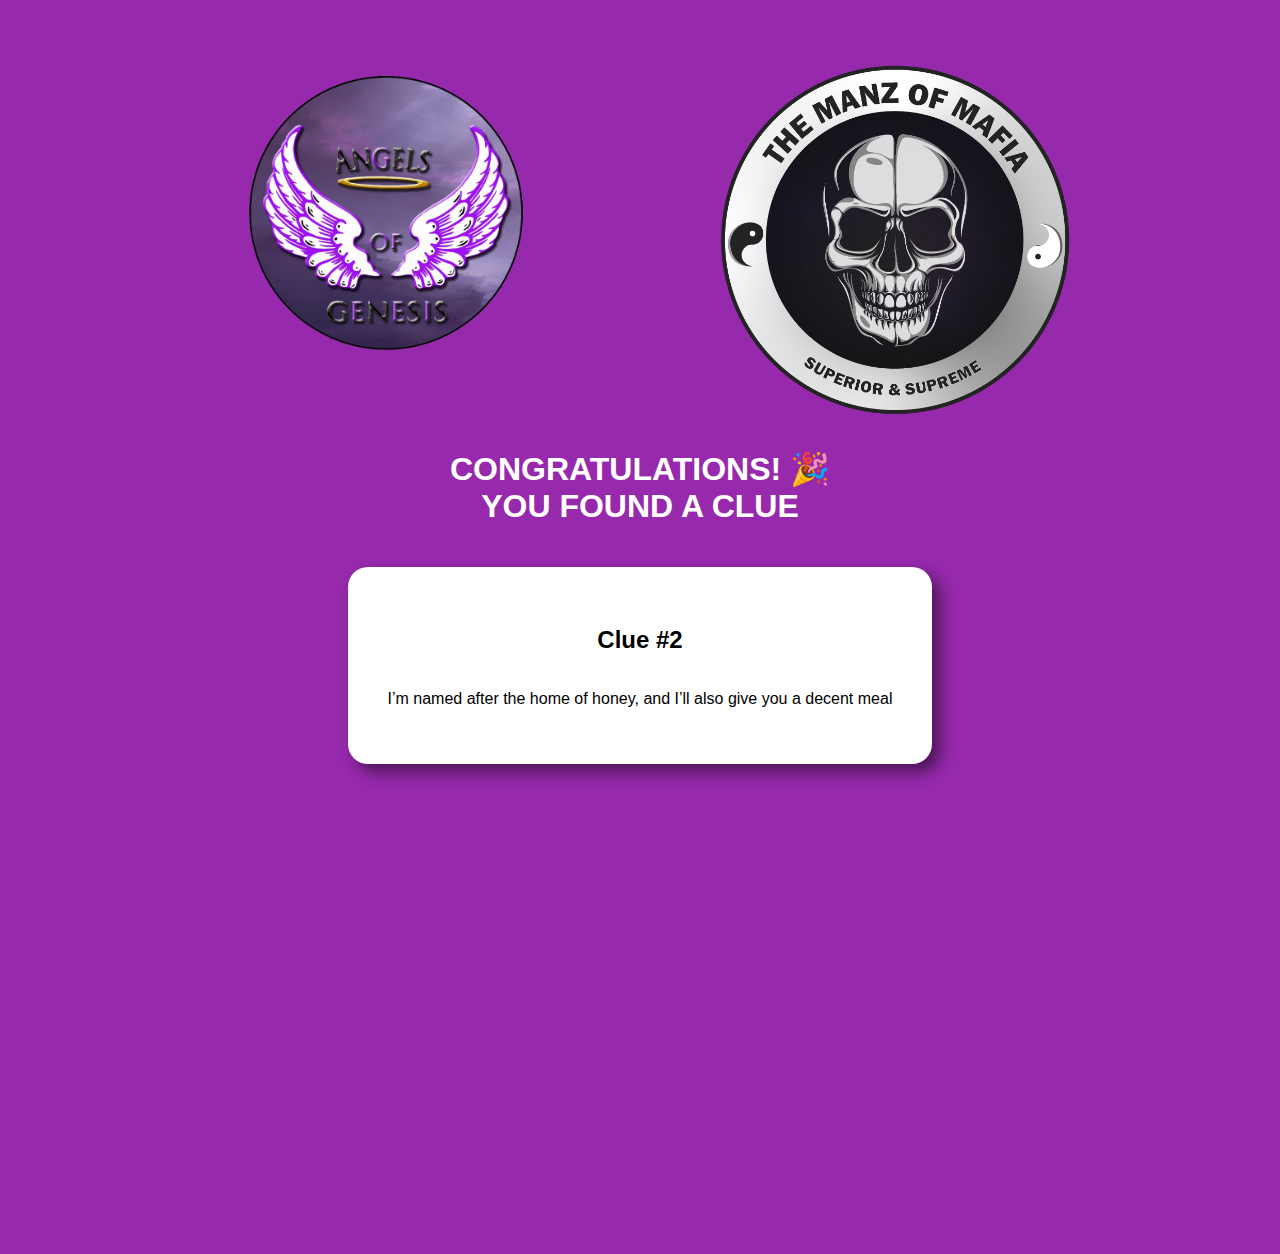
<file: index.html>
<!DOCTYPE html>
<html lang="en">
<head>
    <meta charset="UTF-8">
    <meta http-equiv="X-UA-Compatible" content="IE=edge">
    <meta name="viewport" content="width=device-width, initial-scale=1.0">
    <link rel="stylesheet" href="style.css">
    <title>You found Clue #1</title>
</head>
<header>
    <div>
        <img src="genesis.png" alt="Mafia Logo">
        <img src="mafia.PNG" alt="Genesis Logo">
    </div>
    
    <h1>CONGRATULATIONS! &#127881 <br> YOU FOUND A CLUE</h1>
</header>
<body>
    <div class="clue">
        <h2>Clue #2</h2>
        <p>I’m named after the home of honey, and I’ll also give you a decent meal</p>
    </div>

    <iframe src="https://docs.google.com/forms/d/e/1FAIpQLSejU1aB7sFPamIsmRSvukrGVUmobs4z73TWCM5J3GZia4wvlA/viewform?embedded=true" width="400" height="450" frameborder="0" marginheight="0" marginwidth="0">Loading…</iframe>
</body>
</html>
</file>
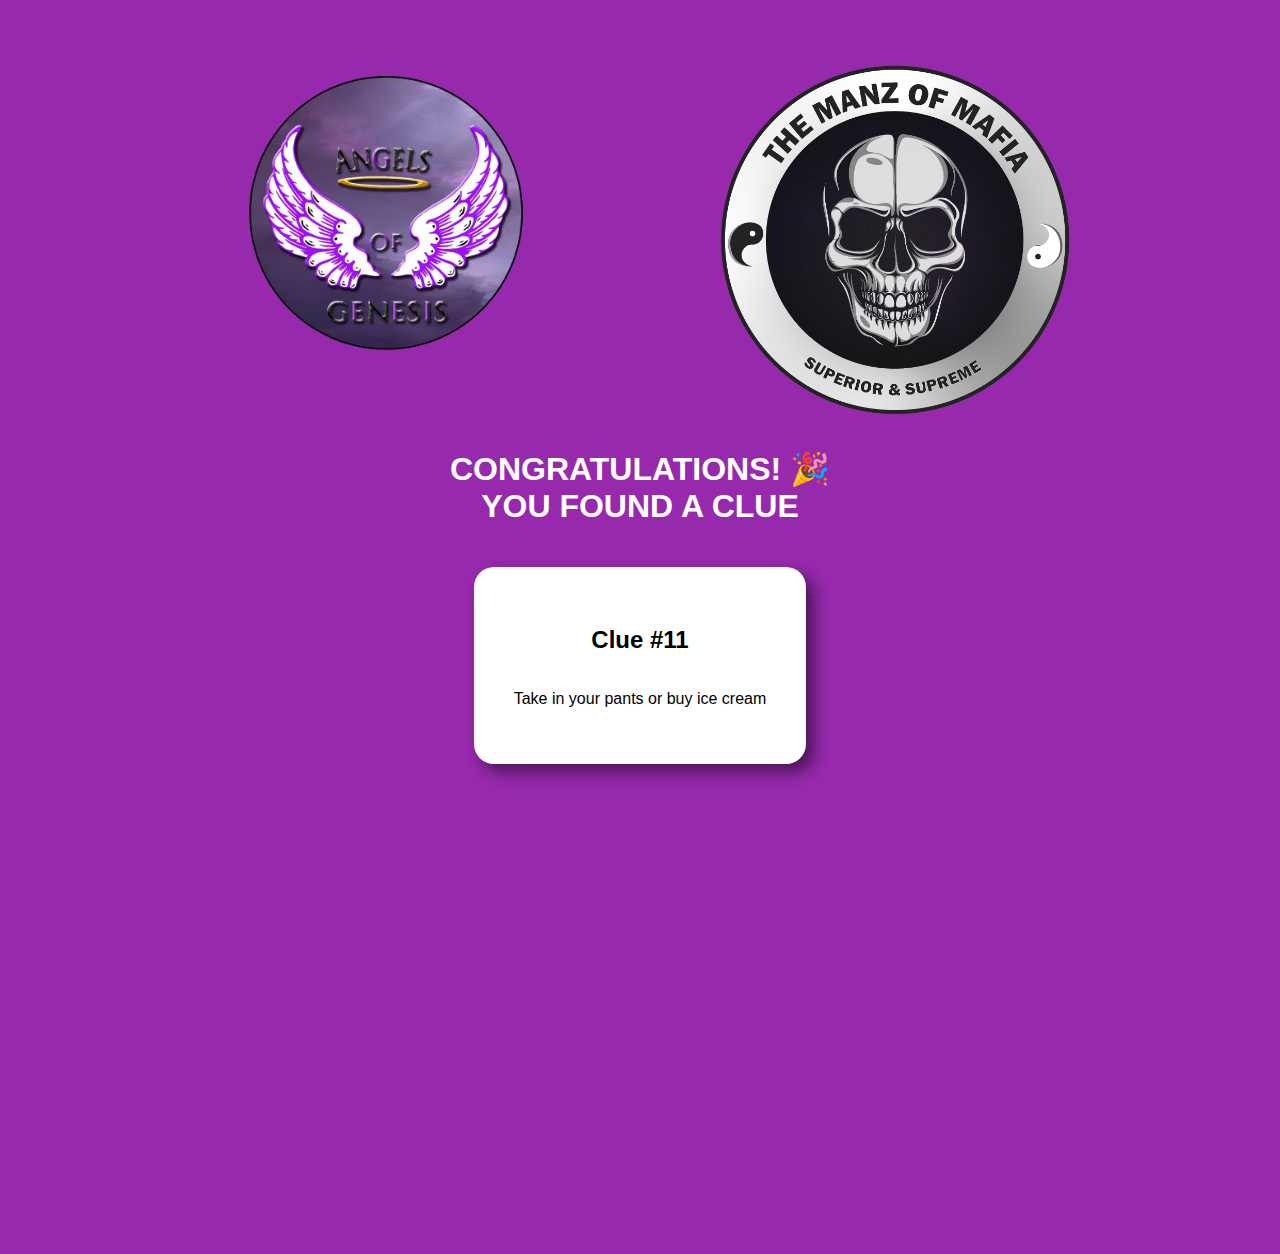
<file: clue_10.html>
<!DOCTYPE html>
<html lang="en">
<head>
    <meta charset="UTF-8">
    <meta http-equiv="X-UA-Compatible" content="IE=edge">
    <meta name="viewport" content="width=device-width, initial-scale=1.0">
    <link rel="stylesheet" href="style.css">
    <title>You found Clue #10</title>
</head>
<header>
    <div>
        <img src="genesis.png" alt="Mafia Logo">
        <img src="mafia.PNG" alt="Genesis Logo">
    </div>
    
    <h1>CONGRATULATIONS! &#127881 <br> YOU FOUND A CLUE</h1>
</header>
<body>
    <div class="clue">
        <h2>Clue #11</h2>
        <p>Take in your pants or buy ice cream</p>
    </div>

    <iframe src="https://docs.google.com/forms/d/e/1FAIpQLSfHmNcOpNJjW8gsmtsqzu1Ogm0JX1e1GfFq4ruGj5Qjvw79AA/viewform?embedded=true" width="400" height="450" frameborder="0" marginheight="0" marginwidth="0">Loading…</iframe>
</body>
</html>
</file>
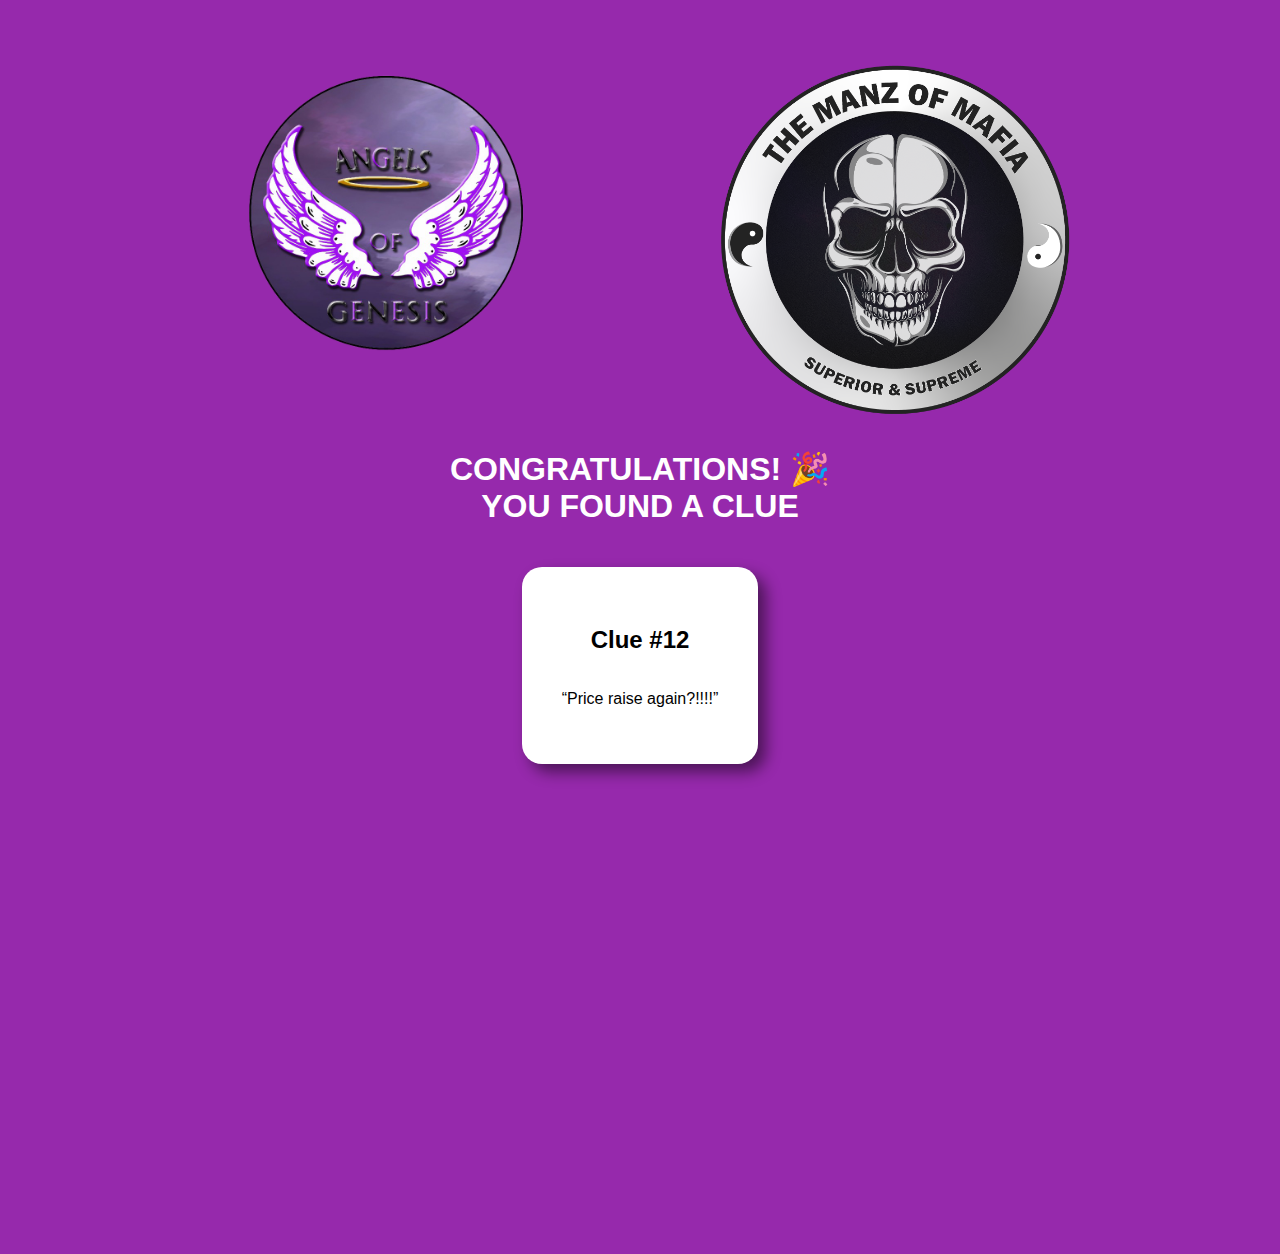
<file: clue_11.html>
<!DOCTYPE html>
<html lang="en">
<head>
    <meta charset="UTF-8">
    <meta http-equiv="X-UA-Compatible" content="IE=edge">
    <meta name="viewport" content="width=device-width, initial-scale=1.0">
    <link rel="stylesheet" href="style.css">
    <title>You found Clue #11</title>
</head>
<header>
    <div>
        <img src="genesis.png" alt="Mafia Logo">
        <img src="mafia.PNG" alt="Genesis Logo">
    </div>
    
    <h1>CONGRATULATIONS! &#127881 <br> YOU FOUND A CLUE</h1>
</header>
<body>
    <div class="clue">
        <h2>Clue #12</h2>
        <p>“Price raise again?!!!!”</p>
    </div>

    <iframe src="https://docs.google.com/forms/d/e/1FAIpQLSdFJjBEbFrgJk4wAeDzVTSOHMyEHfeuVNpmAsX8V5N25xAtEw/viewform?embedded=true" width="400" height="450" frameborder="0" marginheight="0" marginwidth="0">Loading…</iframe>
</body>
</html>
</file>
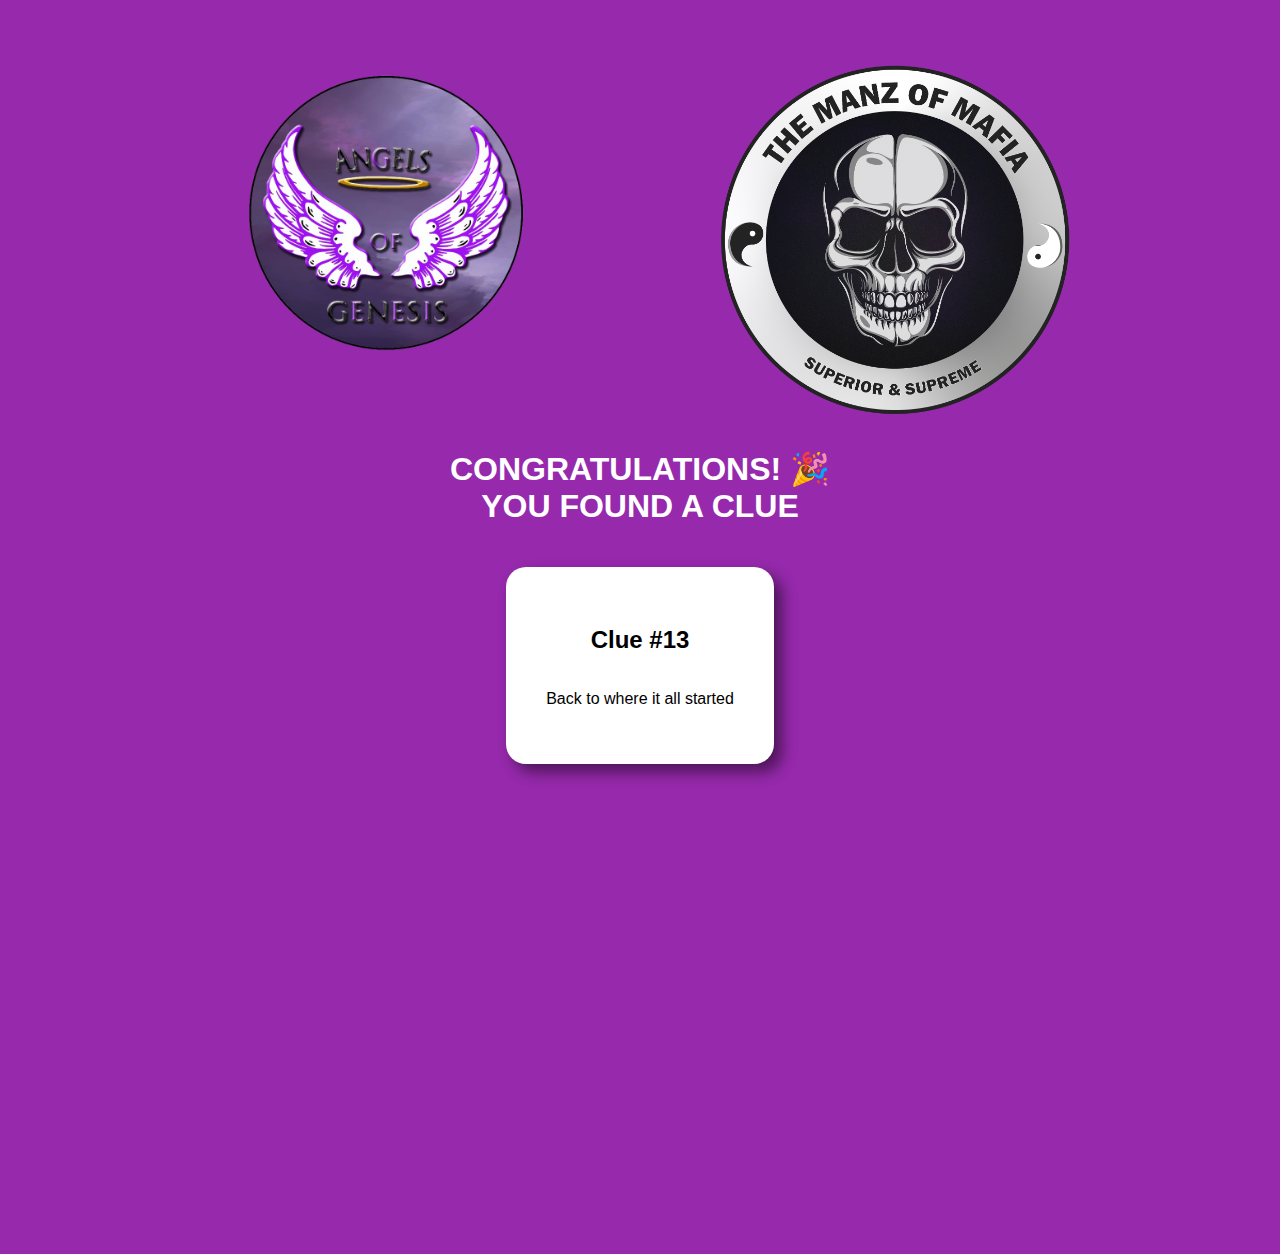
<file: clue_12.html>
<!DOCTYPE html>
<html lang="en">
<head>
    <meta charset="UTF-8">
    <meta http-equiv="X-UA-Compatible" content="IE=edge">
    <meta name="viewport" content="width=device-width, initial-scale=1.0">
    <link rel="stylesheet" href="style.css">
    <title>You found Clue #12</title>
</head>
<header>
    <div>
        <img src="genesis.png" alt="Mafia Logo">
        <img src="mafia.PNG" alt="Genesis Logo">
    </div>
    
    <h1>CONGRATULATIONS! &#127881 <br> YOU FOUND A CLUE</h1>
</header>
<body>
    <div class="clue">
        <h2>Clue #13</h2>
        <p>Back to where it all started</p>
    </div>

    <iframe src="https://docs.google.com/forms/d/e/1FAIpQLSesEdg7ibMzcKHfTF80EvvgdMBfpAvWmjcep8S4hUVtAkd_wA/viewform?embedded=true" width="400" height="450" frameborder="0" marginheight="0" marginwidth="0">Loading…</iframe>
</body>
</html>
</file>
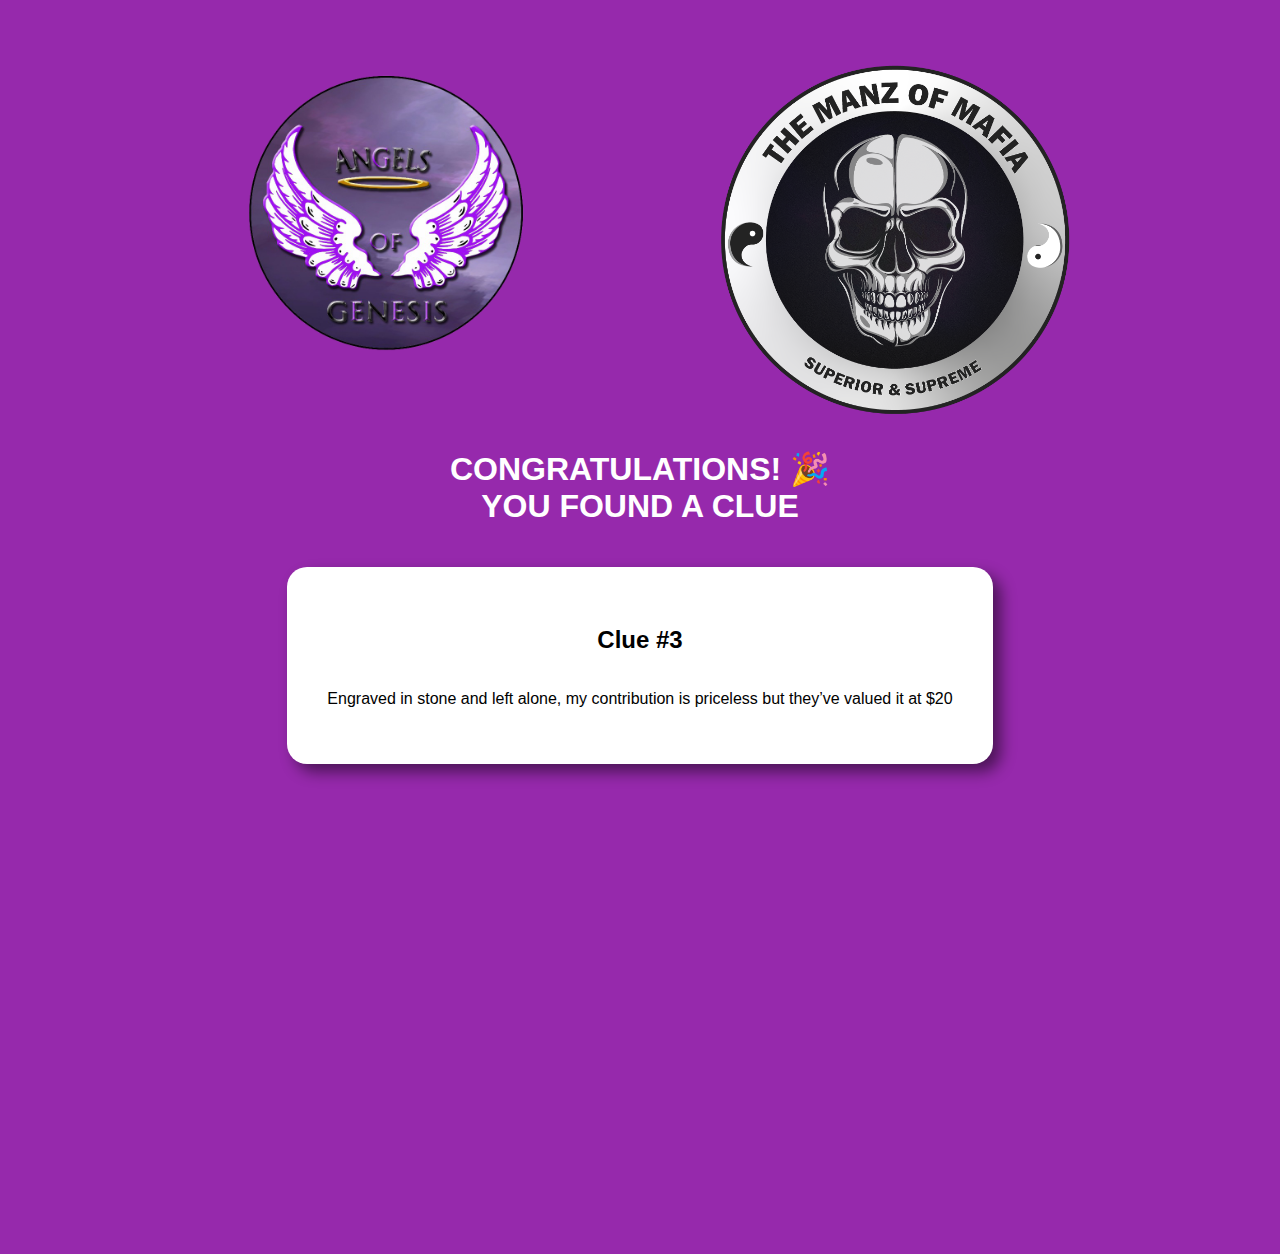
<file: clue_2.html>
<!DOCTYPE html>
<html lang="en">
<head>
    <meta charset="UTF-8">
    <meta http-equiv="X-UA-Compatible" content="IE=edge">
    <meta name="viewport" content="width=device-width, initial-scale=1.0">
    <link rel="stylesheet" href="style.css">
    <title>You found Clue #2</title>
</head>
<header>
    <div>
        <img src="genesis.png" alt="Mafia Logo">
        <img src="mafia.PNG" alt="Genesis Logo">
    </div>
    
    <h1>CONGRATULATIONS! &#127881 <br> YOU FOUND A CLUE</h1>
</header>
<body>
    <div class="clue">
        <h2>Clue #3</h2>
        <p>Engraved in stone and left alone, my contribution is priceless but they’ve valued it at $20</p>
    </div>

    <iframe src="https://docs.google.com/forms/d/e/1FAIpQLSdVKoJaX8ajN2XvPM_4q0xdgTDwDgAJ3cNWrAtCPycm8ZCDJA/viewform?embedded=true" width="400" height="450" frameborder="0" marginheight="0" marginwidth="0">Loading…</iframe>
</body>
</html>
</file>
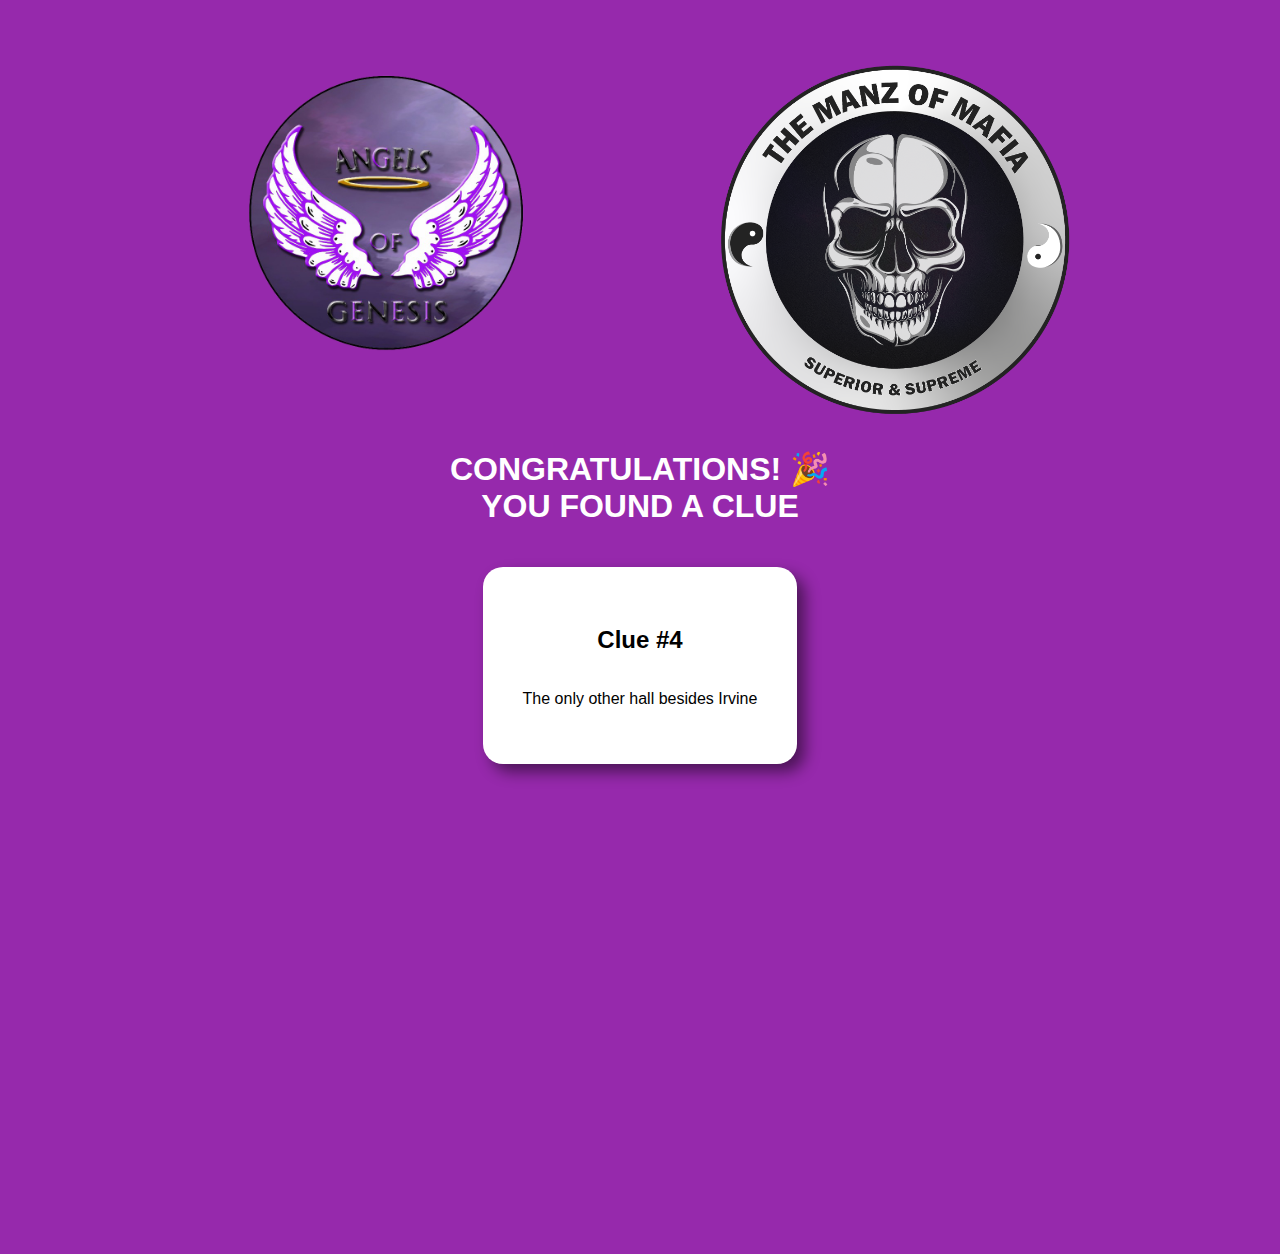
<file: clue_3.html>
<!DOCTYPE html>
<html lang="en">
<head>
    <meta charset="UTF-8">
    <meta http-equiv="X-UA-Compatible" content="IE=edge">
    <meta name="viewport" content="width=device-width, initial-scale=1.0">
    <link rel="stylesheet" href="style.css">
    <title>You found Clue #3</title>
</head>
<header>
    <div>
        <img src="genesis.png" alt="Mafia Logo">
        <img src="mafia.PNG" alt="Genesis Logo">
    </div>
    
    <h1>CONGRATULATIONS! &#127881 <br> YOU FOUND A CLUE</h1>
</header>
<body>
    <div class="clue">
        <h2>Clue #4</h2>
        <p>The only other hall besides Irvine</p>
    </div>

    <iframe src="https://docs.google.com/forms/d/e/1FAIpQLScysTYSgCsgH45ehJYghQ3z1fVYog4am-8lAGdqUn-N_Sy7Uw/viewform?embedded=true" width="400" height="450" frameborder="0" marginheight="0" marginwidth="0">Loading…</iframe>
</body>
</html>
</file>
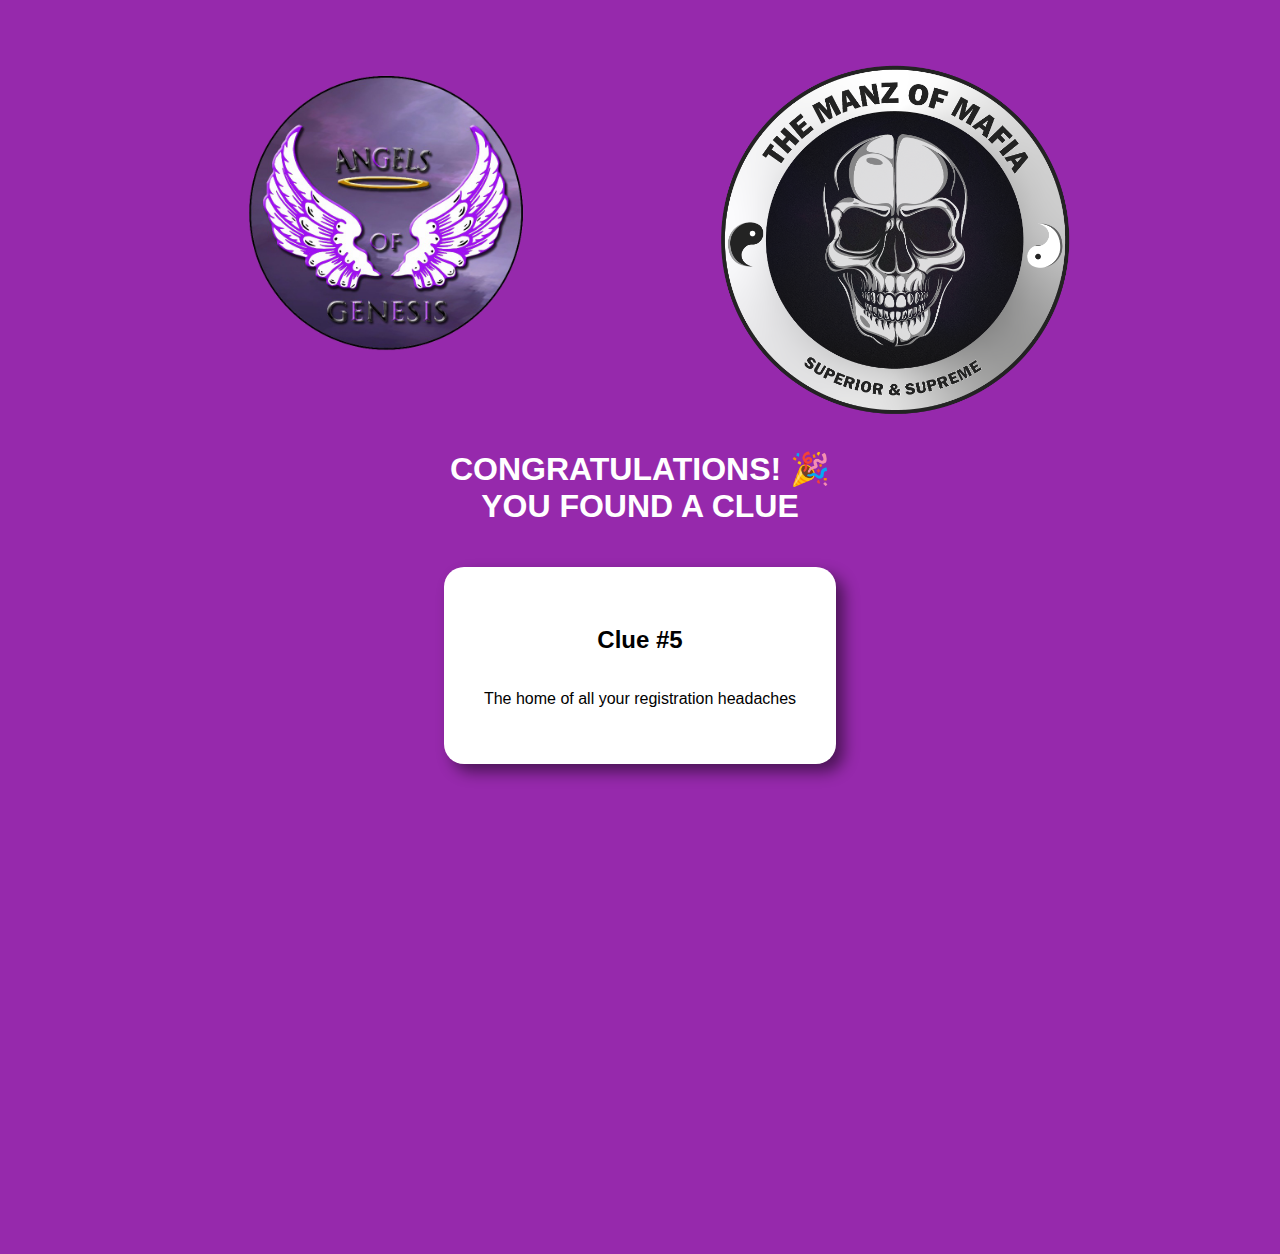
<file: clue_4.html>
<!DOCTYPE html>
<html lang="en">
<head>
    <meta charset="UTF-8">
    <meta http-equiv="X-UA-Compatible" content="IE=edge">
    <meta name="viewport" content="width=device-width, initial-scale=1.0">
    <link rel="stylesheet" href="style.css">
    <title>You found Clue #4</title>
</head>
<header>
    <div>
        <img src="genesis.png" alt="Mafia Logo">
        <img src="mafia.PNG" alt="Genesis Logo">
    </div>
    
    <h1>CONGRATULATIONS! &#127881 <br> YOU FOUND A CLUE</h1>
</header>
<body>
    <div class="clue">
        <h2>Clue #5</h2>
        <p>The home of all your registration headaches</p>
    </div>

    <iframe src="https://docs.google.com/forms/d/e/1FAIpQLScX9-gtosUOVfMHYz7O2A3ZHMNR4-6mUgtuhwr_vpxB8nLelw/viewform?embedded=true" width="400" height="450" frameborder="0" marginheight="0" marginwidth="0">Loading…</iframe>
</body>
</html>
</file>
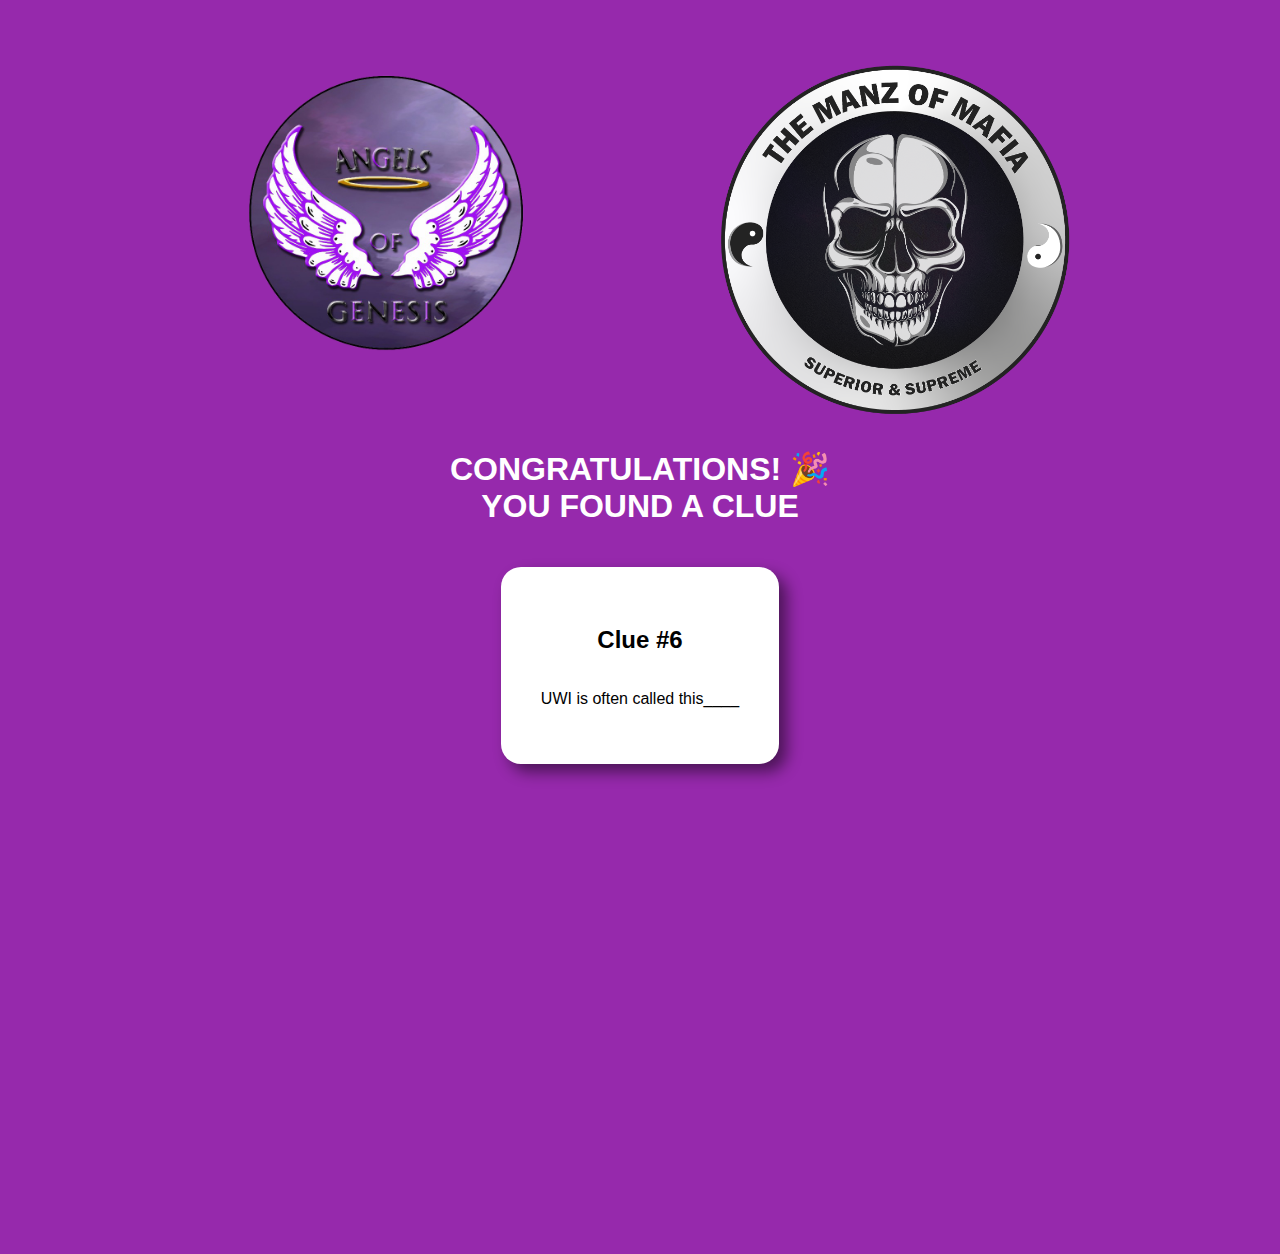
<file: clue_5.html>
<!DOCTYPE html>
<html lang="en">
<head>
    <meta charset="UTF-8">
    <meta http-equiv="X-UA-Compatible" content="IE=edge">
    <meta name="viewport" content="width=device-width, initial-scale=1.0">
    <link rel="stylesheet" href="style.css">
    <title>You found Clue #5</title>
</head>
<header>
    <div>
        <img src="genesis.png" alt="Mafia Logo">
        <img src="mafia.PNG" alt="Genesis Logo">
    </div>
    
    <h1>CONGRATULATIONS! &#127881 <br> YOU FOUND A CLUE</h1>
</header>
<body>
    <div class="clue">
        <h2>Clue #6</h2>
        <p>UWI is often called this____</p>
    </div>

    <iframe src="https://docs.google.com/forms/d/e/1FAIpQLSe1LAcQf7qAjduABzurTGqL05K5PcVbArVzWGPSvZdlT7CEvQ/viewform?embedded=true" width="400" height="450" frameborder="0" marginheight="0" marginwidth="0">Loading…</iframe>
</body>
</html>
</file>
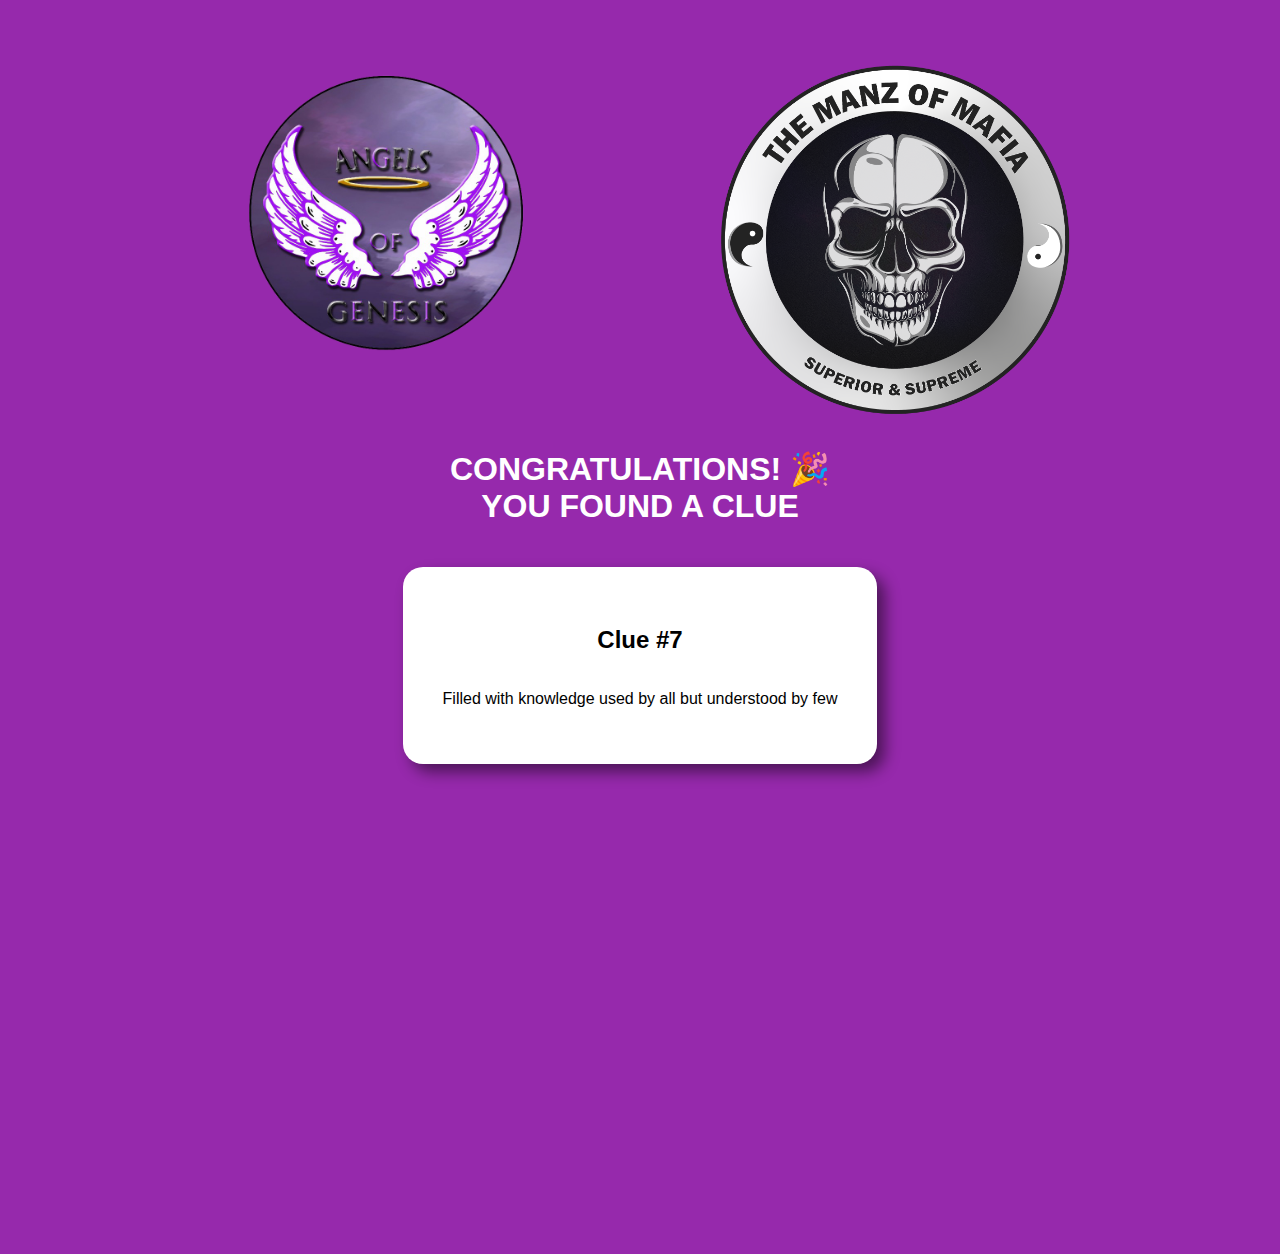
<file: clue_6.html>
<!DOCTYPE html>
<html lang="en">
<head>
    <meta charset="UTF-8">
    <meta http-equiv="X-UA-Compatible" content="IE=edge">
    <meta name="viewport" content="width=device-width, initial-scale=1.0">
    <link rel="stylesheet" href="style.css">
    <title>You found Clue #6</title>
</head>
<header>
    <div>
        <img src="genesis.png" alt="Mafia Logo">
        <img src="mafia.PNG" alt="Genesis Logo">
    </div>
    
    <h1>CONGRATULATIONS! &#127881 <br> YOU FOUND A CLUE</h1>
</header>
<body>
    <div class="clue">
        <h2>Clue #7</h2>
        <p>Filled with knowledge used by all but understood by few</p>
    </div>

    <iframe src="https://docs.google.com/forms/d/e/1FAIpQLSclozitOpfFcPGsPt5TadxErIXXVcfmAed3oW8rRy6rqTswug/viewform?embedded=true" width="400" height="450" frameborder="0" marginheight="0" marginwidth="0">Loading…</iframe>
</body>
</html>
</file>
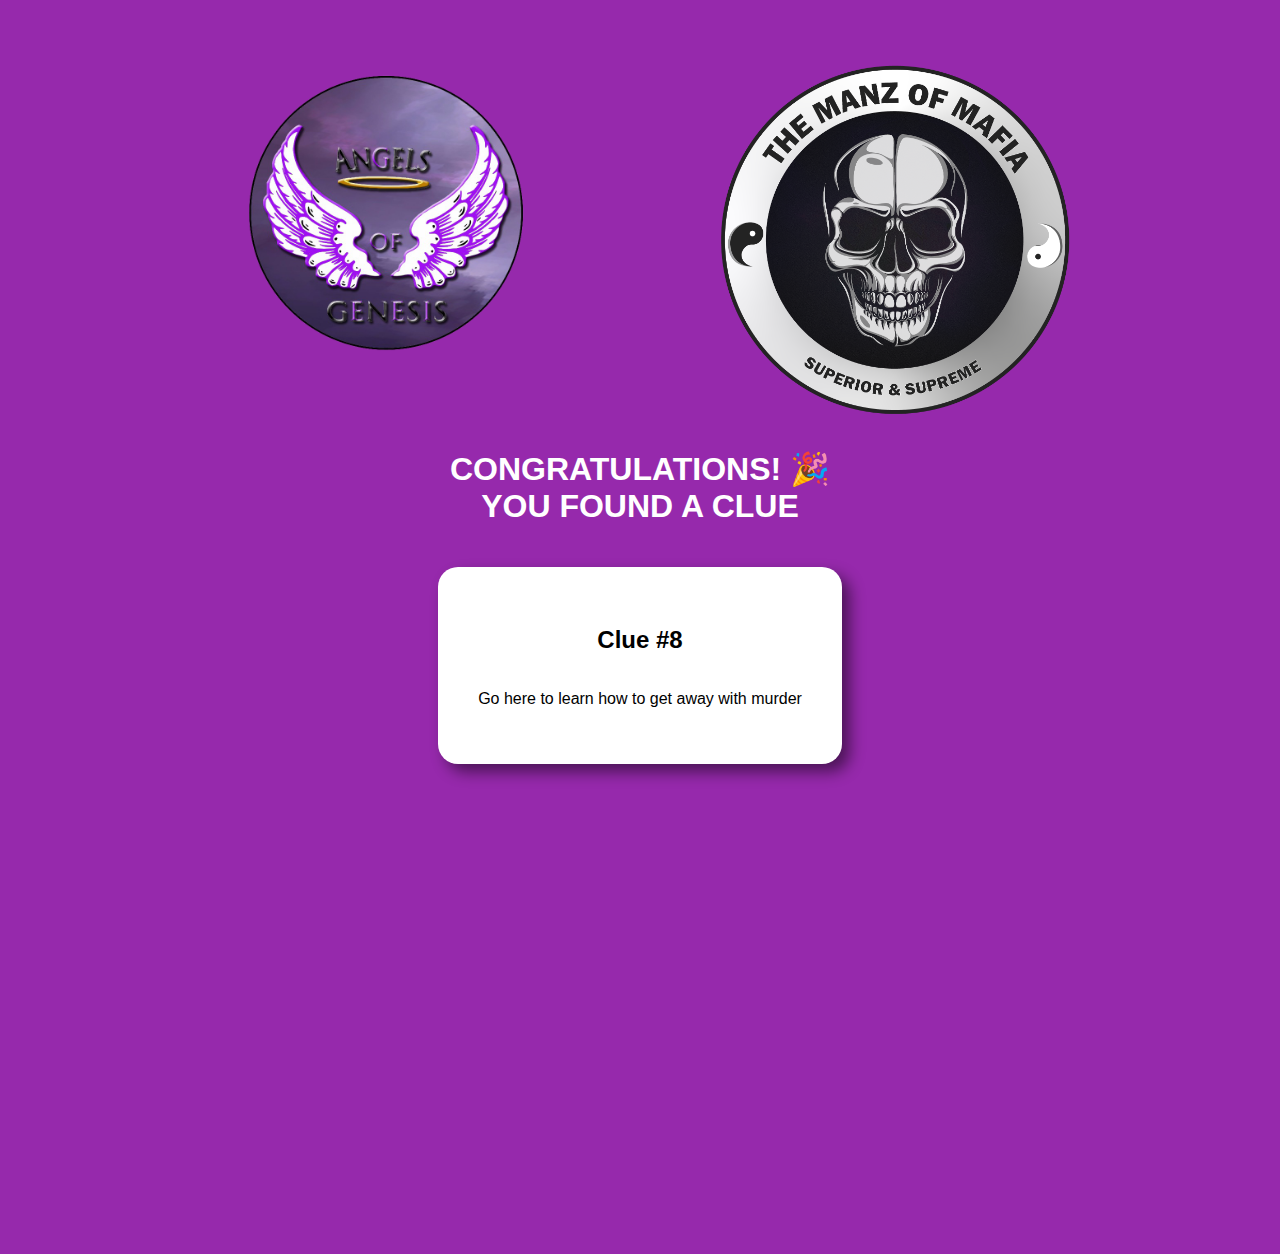
<file: clue_7.html>
<!DOCTYPE html>
<html lang="en">
<head>
    <meta charset="UTF-8">
    <meta http-equiv="X-UA-Compatible" content="IE=edge">
    <meta name="viewport" content="width=device-width, initial-scale=1.0">
    <link rel="stylesheet" href="style.css">
    <title>You found Clue #7</title>
</head>
<header>
    <div>
        <img src="genesis.png" alt="Mafia Logo">
        <img src="mafia.PNG" alt="Genesis Logo">
    </div>
    
    <h1>CONGRATULATIONS! &#127881 <br> YOU FOUND A CLUE</h1>
</header>
<body>
    <div class="clue">
        <h2>Clue #8</h2>
        <p>Go here to learn how to get away with murder</p>
    </div>

    <iframe src="https://docs.google.com/forms/d/e/1FAIpQLSd2amWPryswGyU4mmGDU8btDPy5rgsKpyuQ0FeUPsaG4BlF0Q/viewform?embedded=true" width="400" height="450" frameborder="0" marginheight="0" marginwidth="0">Loading…</iframe>
</body>
</html>
</file>
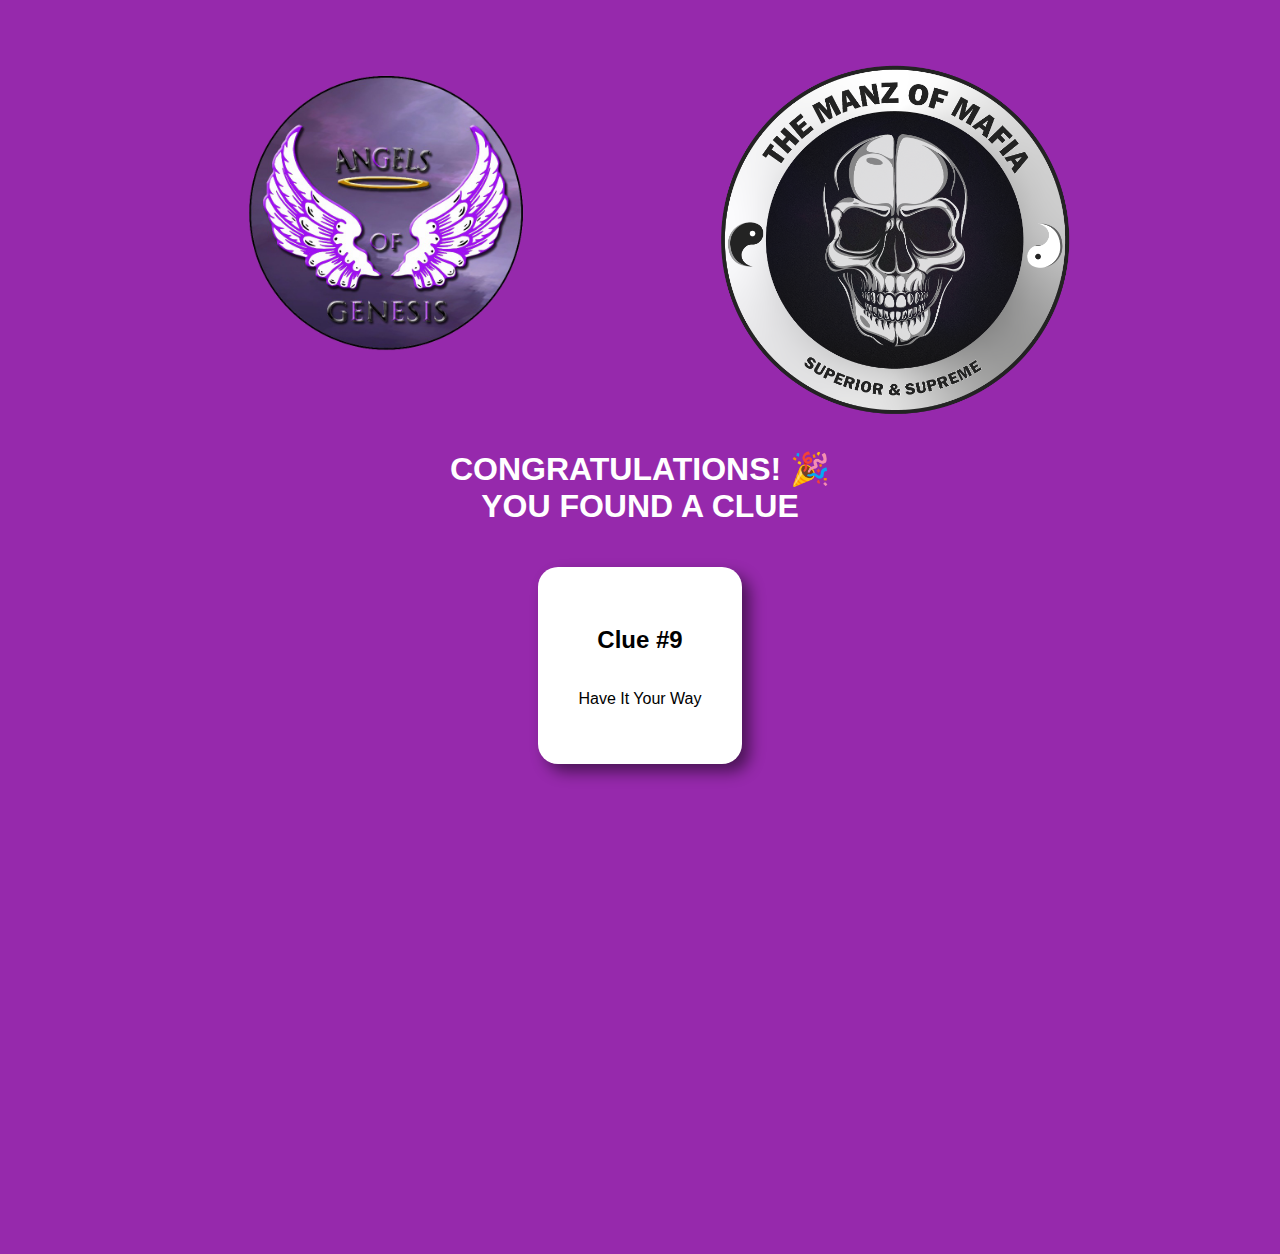
<file: clue_8.html>
<!DOCTYPE html>
<html lang="en">
<head>
    <meta charset="UTF-8">
    <meta http-equiv="X-UA-Compatible" content="IE=edge">
    <meta name="viewport" content="width=device-width, initial-scale=1.0">
    <link rel="stylesheet" href="style.css">
    <title>You found Clue #8</title>
</head>
<header>
    <div>
        <img src="genesis.png" alt="Mafia Logo">
        <img src="mafia.PNG" alt="Genesis Logo">
    </div>
    
    <h1>CONGRATULATIONS! &#127881 <br> YOU FOUND A CLUE</h1>
</header>
<body>
    <div class="clue">
        <h2>Clue #9</h2>
        <p>Have It Your Way</p>
    </div>

    <iframe src="https://docs.google.com/forms/d/e/1FAIpQLSd_QO87wMqOGStUyQxOApwiHnvF_NHuNU7HdPArReQosLhKsg/viewform?embedded=true" width="400" height="450" frameborder="0" marginheight="0" marginwidth="0">Loading…</iframe>
</body>
</html>
</file>
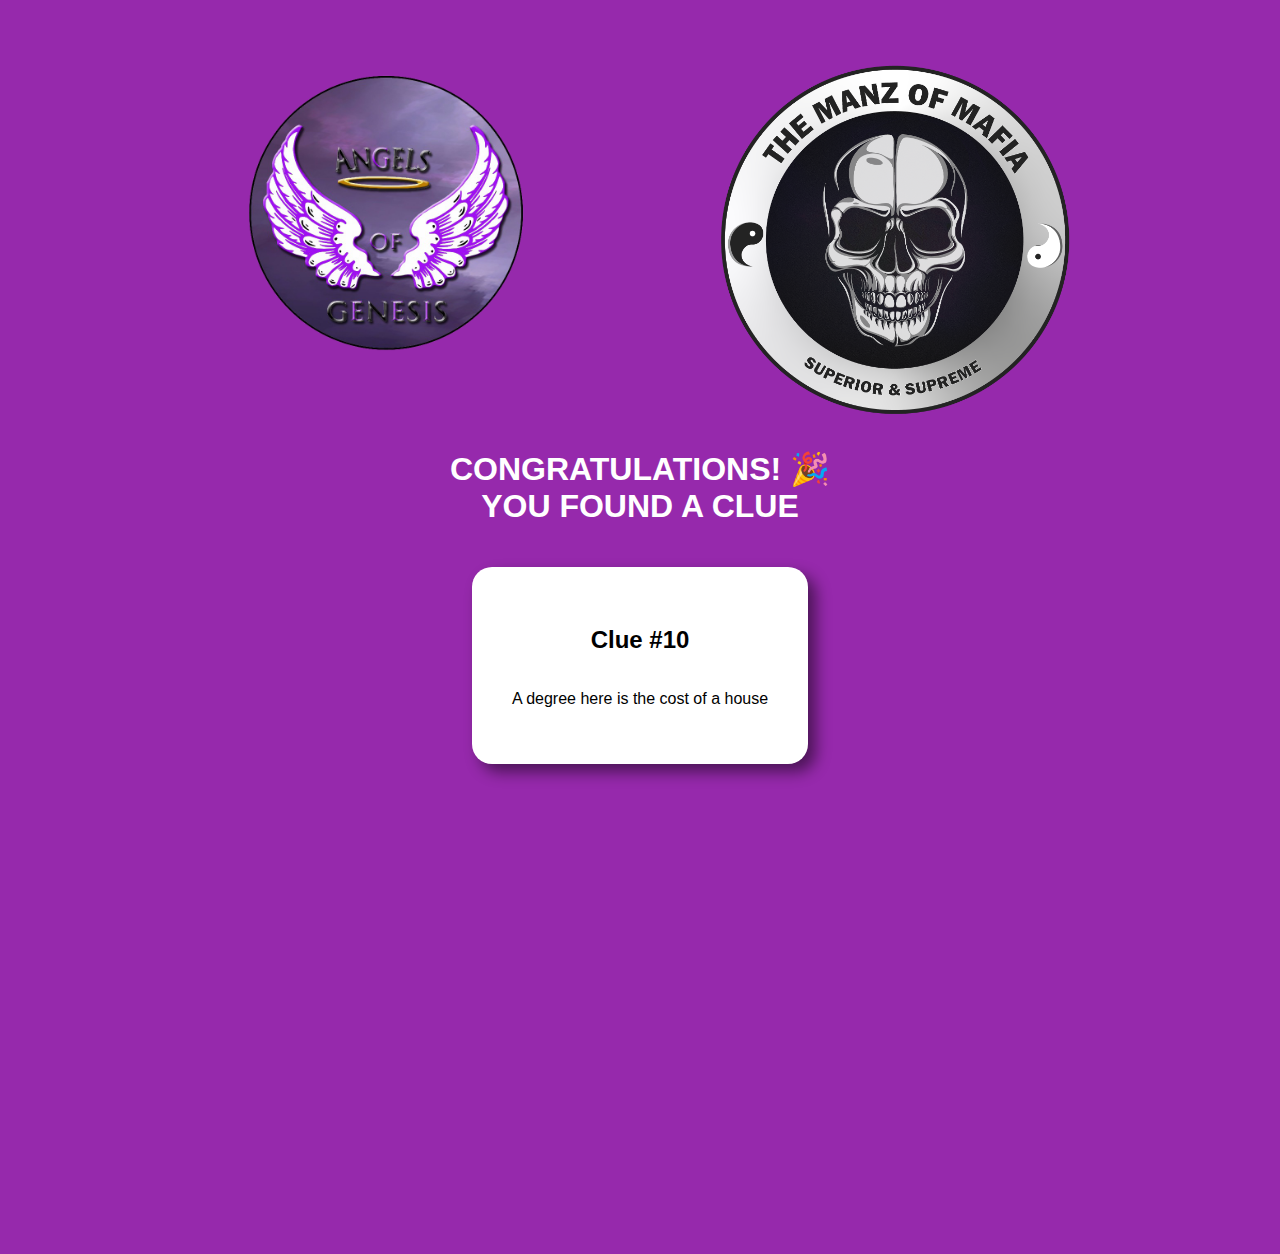
<file: clue_9.html>
<!DOCTYPE html>
<html lang="en">
<head>
    <meta charset="UTF-8">
    <meta http-equiv="X-UA-Compatible" content="IE=edge">
    <meta name="viewport" content="width=device-width, initial-scale=1.0">
    <link rel="stylesheet" href="style.css">
    <title>You found Clue #9</title>
</head>
<header>
    <div>
        <img src="genesis.png" alt="Mafia Logo">
        <img src="mafia.PNG" alt="Genesis Logo">
    </div>
    
    <h1>CONGRATULATIONS! &#127881 <br> YOU FOUND A CLUE</h1>
</header>
<body>
    <div class="clue">
        <h2>Clue #10</h2>
        <p>A degree here is the cost of a house</p>
    </div>

    <iframe src="https://docs.google.com/forms/d/e/1FAIpQLSdlf4TMr5uPcnY-YL9Hm8PA4SrXmOLOskqcszCCtJ6ldtI8yQ/viewform?embedded=true" width="400" height="450" frameborder="0" marginheight="0" marginwidth="0">Loading…</iframe>
</body>
</html>
</file>
<file: style.css>
html, body{
    font-family:-apple-system, BlinkMacSystemFont, 'Segoe UI', Roboto, Oxygen, Ubuntu, Cantarell, 'Open Sans', 'Helvetica Neue', sans-serif;
    margin: 10px;

    background-color: rgb(150, 41, 172);
}

body{
    display: flex;
    flex-direction: column;
    justify-content: center;
    align-items: center;
}
header {
    display: flex;
    flex-direction: column;
    justify-content: center;
    text-align: center;
    color: white;
}

header img {
    width: 40%;
    height: 40%;
}

.clue{
    display: flex;
    flex-direction: column;
    justify-content: center;
    align-items: center;
    text-align: center;

    background-color: #fff;
    box-shadow: 8px 8px 15px 0 #0000007e;

    margin: 20px;
    padding: 40px;

    border-radius: 20px;
}
</file>
